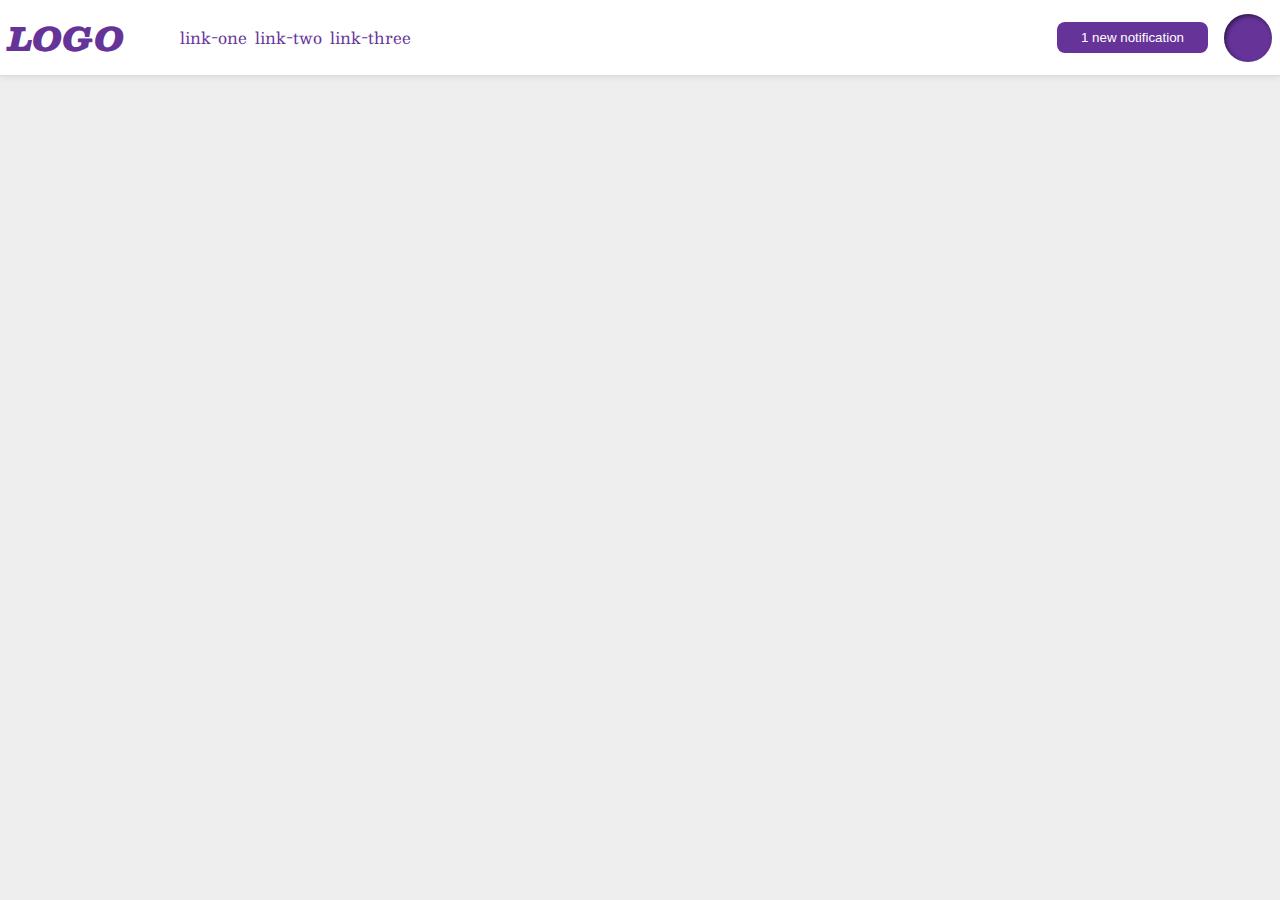
<file: flex/03-flex-header-2/index.html>
<!doctype html>
<html lang="en">
  <head>
    <meta charset="UTF-8" />
    <meta http-equiv="X-UA-Compatible" content="IE=edge" />
    <meta name="viewport" content="width=device-width, initial-scale=1.0" />
    <title>Flex Header 2</title>
    <link rel="stylesheet" href="style.css" />
  </head>
  <body>
    <div class="header">
      <div class="items">
        <div class="logo">LOGO</div>
        <ul class="links">
          <li><a href="https://google.com">link-one</a></li>
          <li><a href="https://google.com">link-two</a></li>
          <li><a href="https://google.com">link-three</a></li>
        </ul>
      </div>
      <div class="items">
        <button class="notifications">1 new notification</button>
        <div class="profile-image"></div>
      </div>
    </div>
  </body>
</html>
</file>
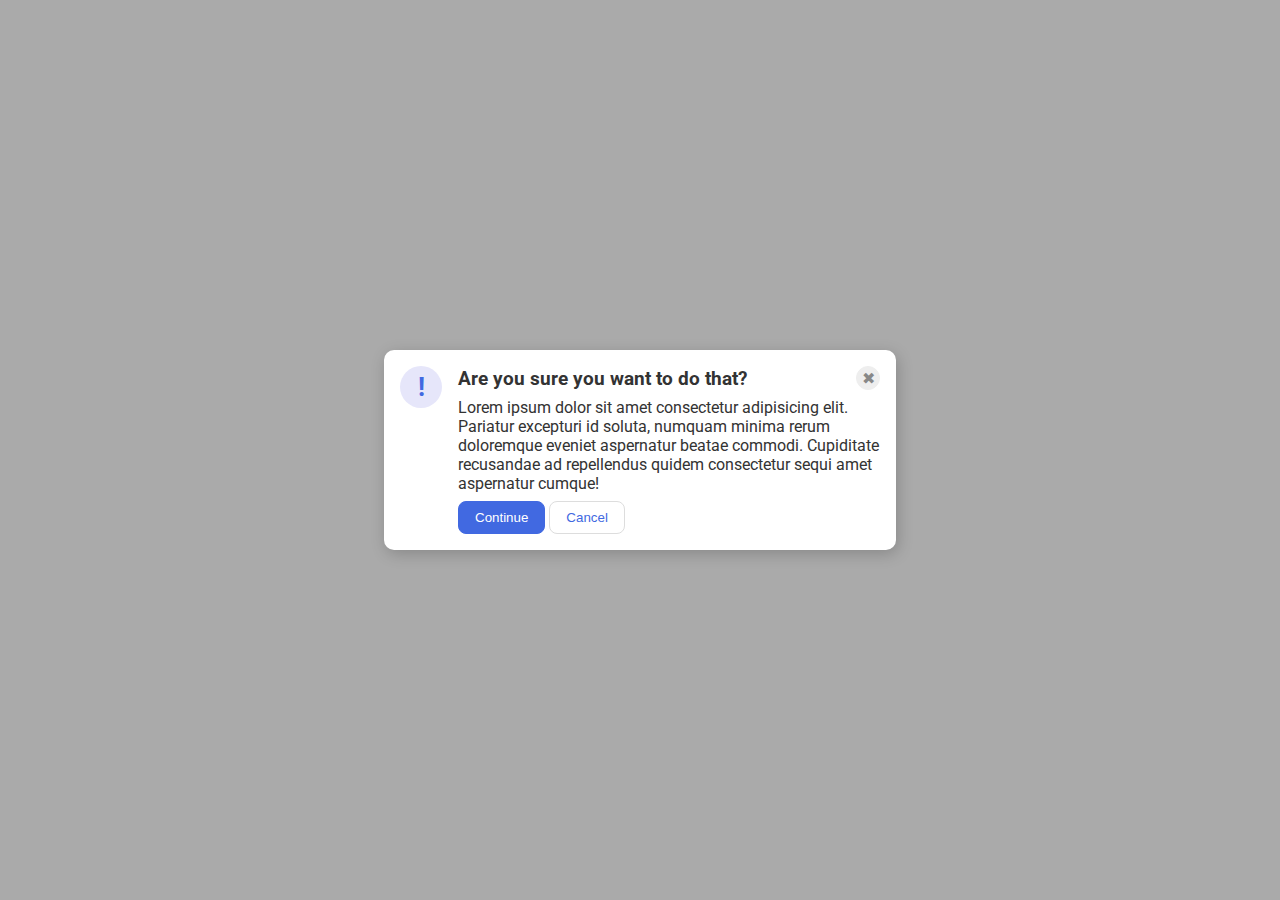
<file: flex/05-flex-modal/index.html>
<!doctype html>
<html lang="en">
  <head>
    <meta charset="UTF-8" />
    <meta http-equiv="X-UA-Compatible" content="IE=edge" />
    <meta name="viewport" content="width=device-width, initial-scale=1.0" />
    <link rel="stylesheet" href="style.css" />
    <title>Modal</title>
  </head>
  <body>
    <div class="modal">
      <div class="main-container">
        <div class="icon">!</div>
        <div class="body-container">
          <div class="header-container">
            <div class="header">Are you sure you want to do that?</div>
            <button class="close-button">✖</button>
          </div>
          <div class="text">
            Lorem ipsum dolor sit amet consectetur adipisicing elit. Pariatur
            excepturi id soluta, numquam minima rerum doloremque eveniet
            aspernatur beatae commodi. Cupiditate recusandae ad repellendus
            quidem consectetur sequi amet aspernatur cumque!
          </div>
          <div class="buttons">
            <button class="continue">Continue</button>
            <button class="cancel">Cancel</button>
          </div>
        </div>
      </div>
    </div>
  </body>
</html>
</file>
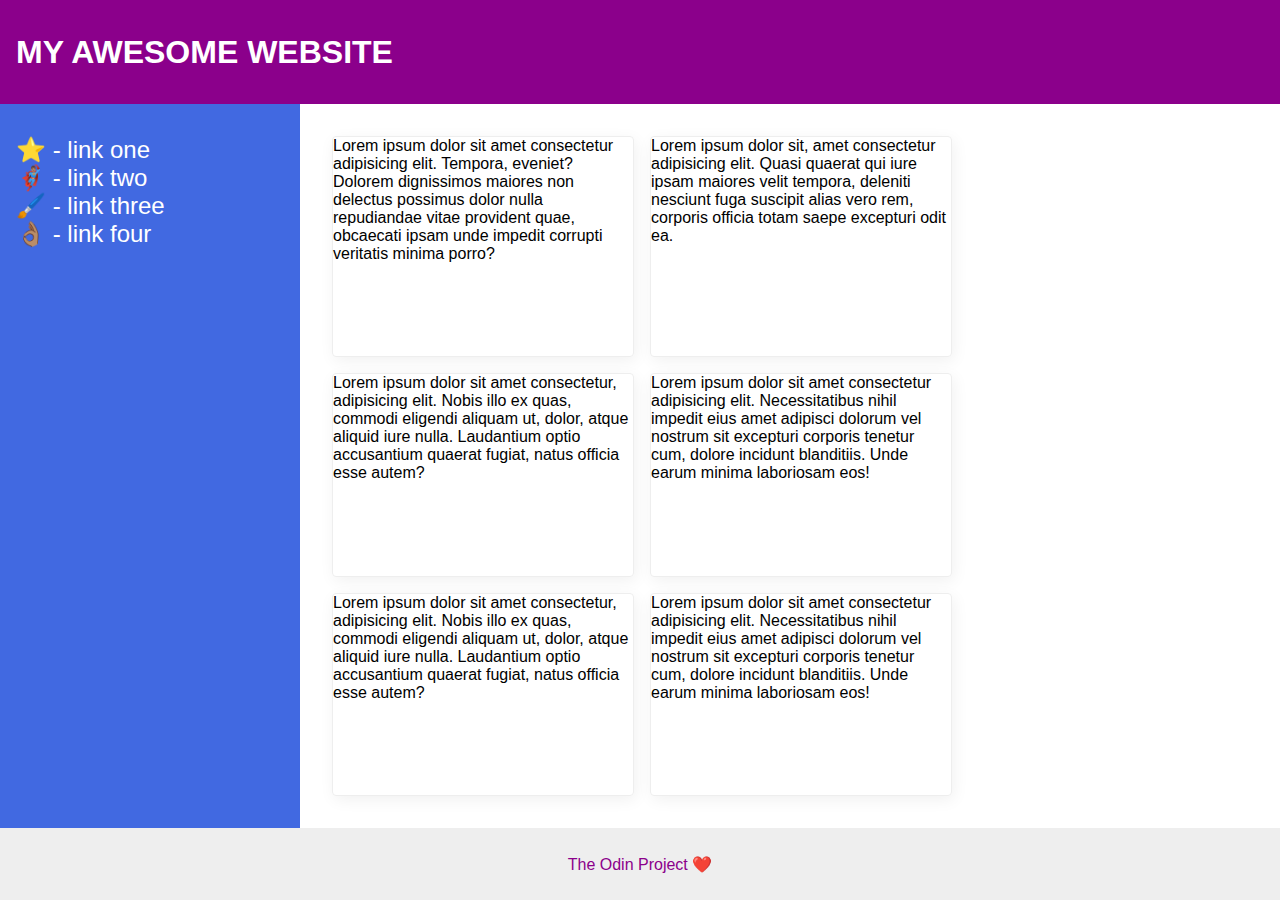
<file: flex/07-flex-layout-2/index.html>
<!DOCTYPE html>
<html lang="en">
  <head>
    <meta charset="UTF-8" />
    <meta http-equiv="X-UA-Compatible" content="IE=edge" />
    <meta name="viewport" content="width=device-width, initial-scale=1.0" />
    <title>The Holy Grail</title>
    <link rel="stylesheet" href="style.css" />
  </head>
  <body>
    <div class="header">MY AWESOME WEBSITE</div>
    <div class="content">
      <div class="sidebar">
        <ul>
          <li><a href="#">⭐ - link one</a></li>
          <li><a href="#">🦸🏽‍♂️ - link two</a></li>
          <li><a href="#">🖌️ - link three</a></li>
          <li><a href="#">👌🏽 - link four</a></li>
        </ul>
      </div>
      <div class="cards">
        <div class="card">
          Lorem ipsum dolor sit amet consectetur adipisicing elit. Tempora,
          eveniet? Dolorem dignissimos maiores non delectus possimus dolor nulla
          repudiandae vitae provident quae, obcaecati ipsam unde impedit
          corrupti veritatis minima porro?
        </div>
        <div class="card">
          Lorem ipsum dolor sit, amet consectetur adipisicing elit. Quasi
          quaerat qui iure ipsam maiores velit tempora, deleniti nesciunt fuga
          suscipit alias vero rem, corporis officia totam saepe excepturi odit
          ea.
        </div>
        <div class="card">
          Lorem ipsum dolor sit amet consectetur, adipisicing elit. Nobis illo
          ex quas, commodi eligendi aliquam ut, dolor, atque aliquid iure nulla.
          Laudantium optio accusantium quaerat fugiat, natus officia esse autem?
        </div>
        <div class="card">
          Lorem ipsum dolor sit amet consectetur adipisicing elit.
          Necessitatibus nihil impedit eius amet adipisci dolorum vel nostrum
          sit excepturi corporis tenetur cum, dolore incidunt blanditiis. Unde
          earum minima laboriosam eos!
        </div>
        <div class="card">
          Lorem ipsum dolor sit amet consectetur, adipisicing elit. Nobis illo
          ex quas, commodi eligendi aliquam ut, dolor, atque aliquid iure nulla.
          Laudantium optio accusantium quaerat fugiat, natus officia esse autem?
        </div>
        <div class="card">
          Lorem ipsum dolor sit amet consectetur adipisicing elit.
          Necessitatibus nihil impedit eius amet adipisci dolorum vel nostrum
          sit excepturi corporis tenetur cum, dolore incidunt blanditiis. Unde
          earum minima laboriosam eos!
        </div>
      </div>
    </div>
    <div class="footer">The Odin Project ❤️</div>
  </body>
</html>
</file>
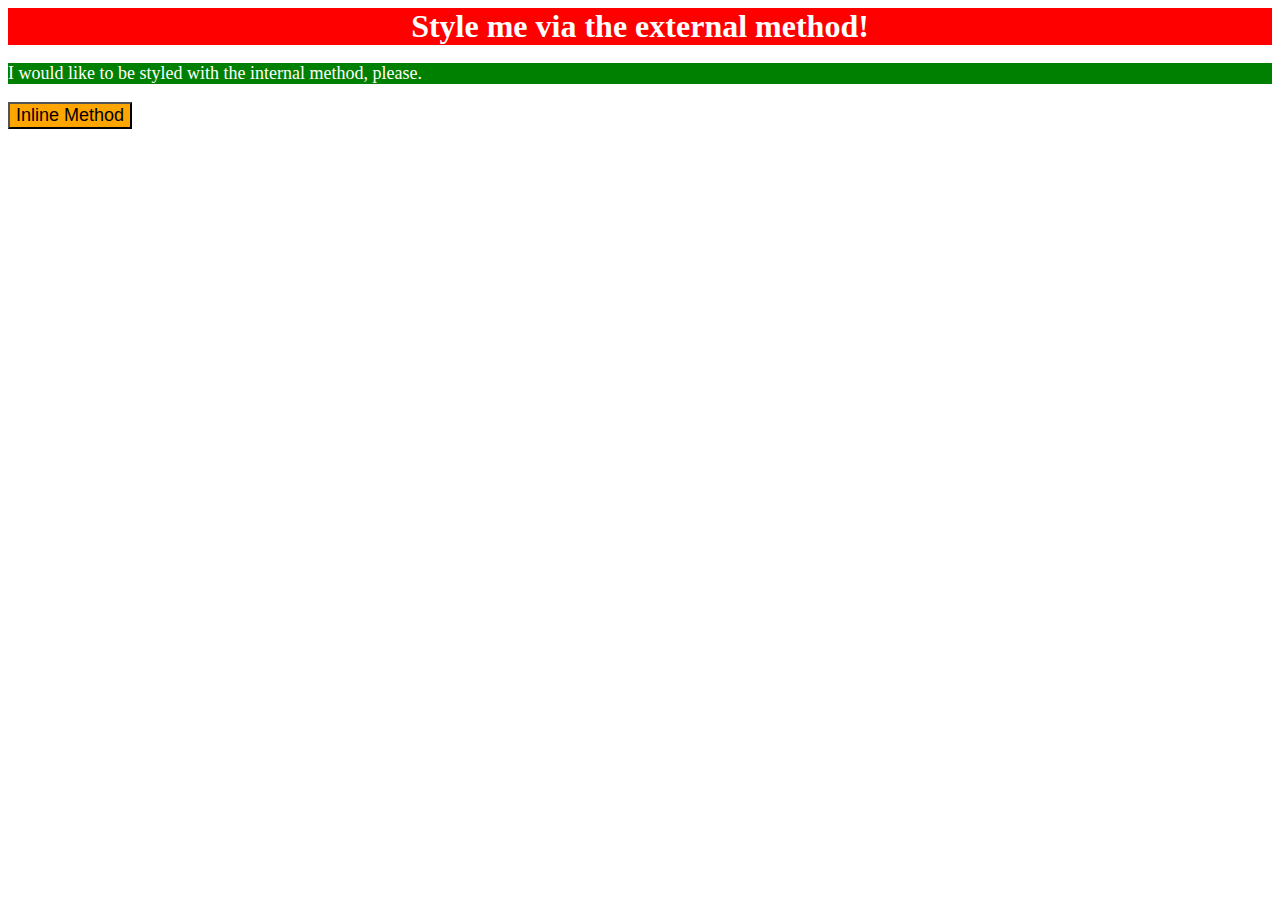
<file: foundations/01-css-methods/index.html>
<!DOCTYPE html>
<html lang="en">
  <head>
    <meta charset="UTF-8">
    <meta http-equiv="X-UA-Compatible" content="IE=edge">
    <meta name="viewport" content="width=device-width, initial-scale=1.0">
    <title>Methods for Adding CSS</title>
    <link rel="stylesheet" href="./style.css">
    <style>
      p {
        background-color: green;
        color: white;
        font-size: 18px;
      }
    </style>
  </head>
  <body>
    <div>Style me via the external method!</div>
    <p>I would like to be styled with the internal method, please.</p>
    <button style="background-color: orange; font-size: 18px;">Inline Method</button>
  </body>
</html>
</file>
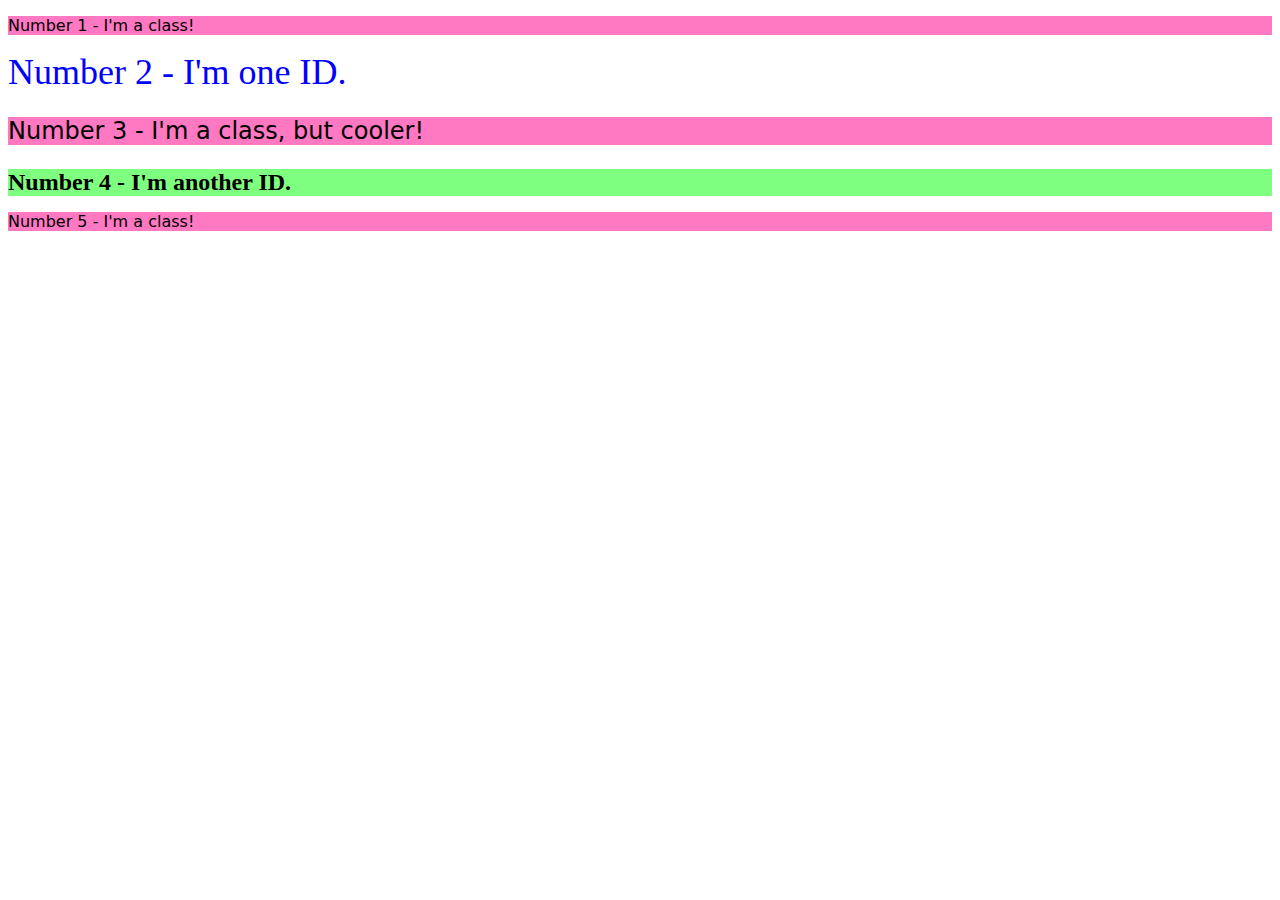
<file: foundations/02-class-id-selectors/index.html>
<!DOCTYPE html>
<html lang="en">
  <head>
    <meta charset="UTF-8">
    <meta http-equiv="X-UA-Compatible" content="IE=edge">
    <meta name="viewport" content="width=device-width, initial-scale=1.0">
    <title>Class and ID Selectors</title>
    <link rel="stylesheet" href="style.css">
  </head>
  <body>
    <p class="odds">Number 1 - I'm a class!</p>
    <div id="second">Number 2 - I'm one ID.</div>
    <p class="odds third">Number 3 - I'm a class, but cooler!</p>
    <div id="fourth">Number 4 - I'm another ID.</div>
    <p class="odds">Number 5 - I'm a class!</p>
  </body>
</html>
</file>
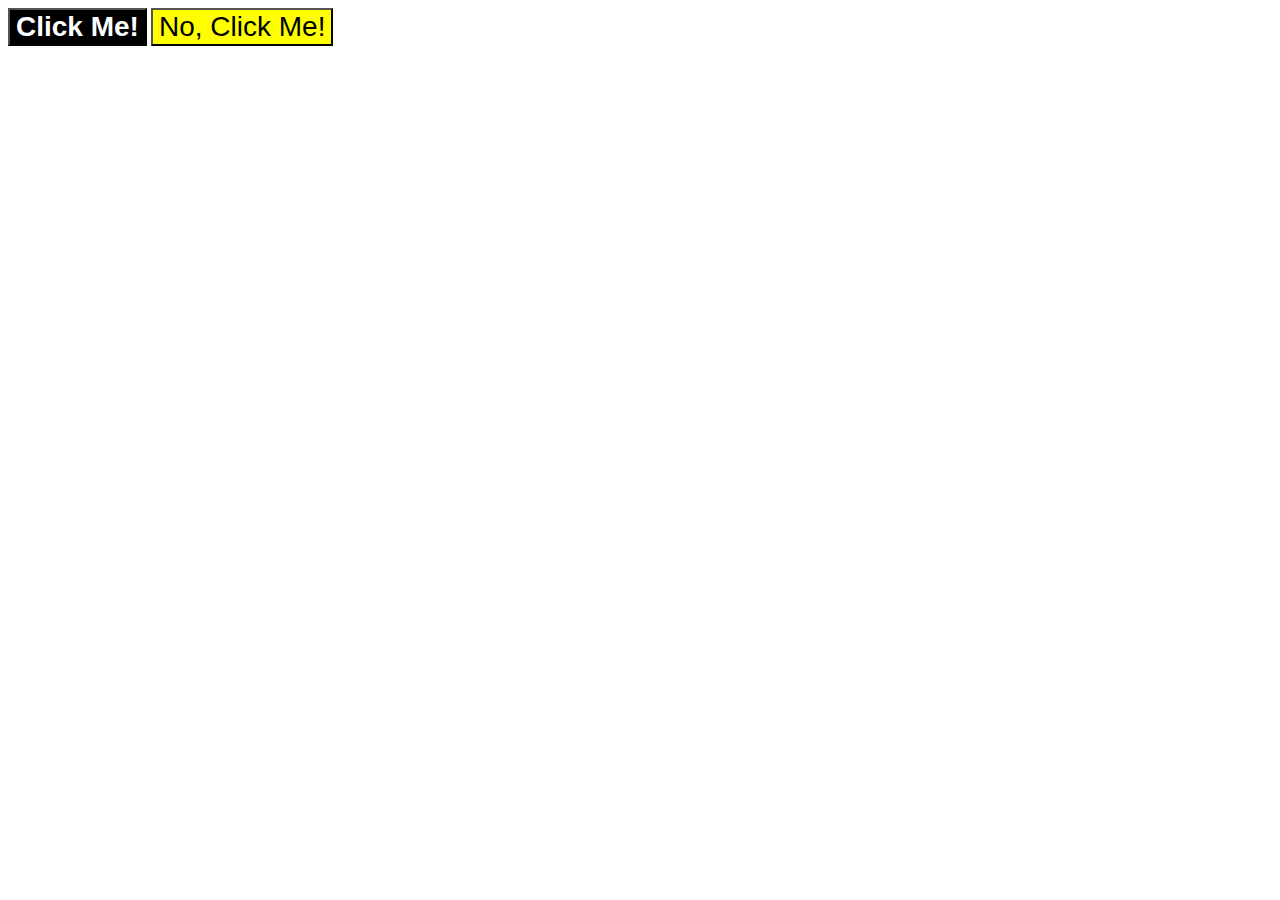
<file: foundations/03-grouping-selectors/index.html>
<!doctype html>
<html lang="en">
  <head>
    <meta charset="UTF-8" />
    <meta http-equiv="X-UA-Compatible" content="IE=edge" />
    <meta name="viewport" content="width=device-width, initial-scale=1.0" />
    <title>Grouping Selectors</title>
    <link rel="stylesheet" href="style.css" />
  </head>
  <body>
    <button class="black-button">Click Me!</button>
    <button class="yellow-button">No, Click Me!</button>
  </body>
</html>
</file>
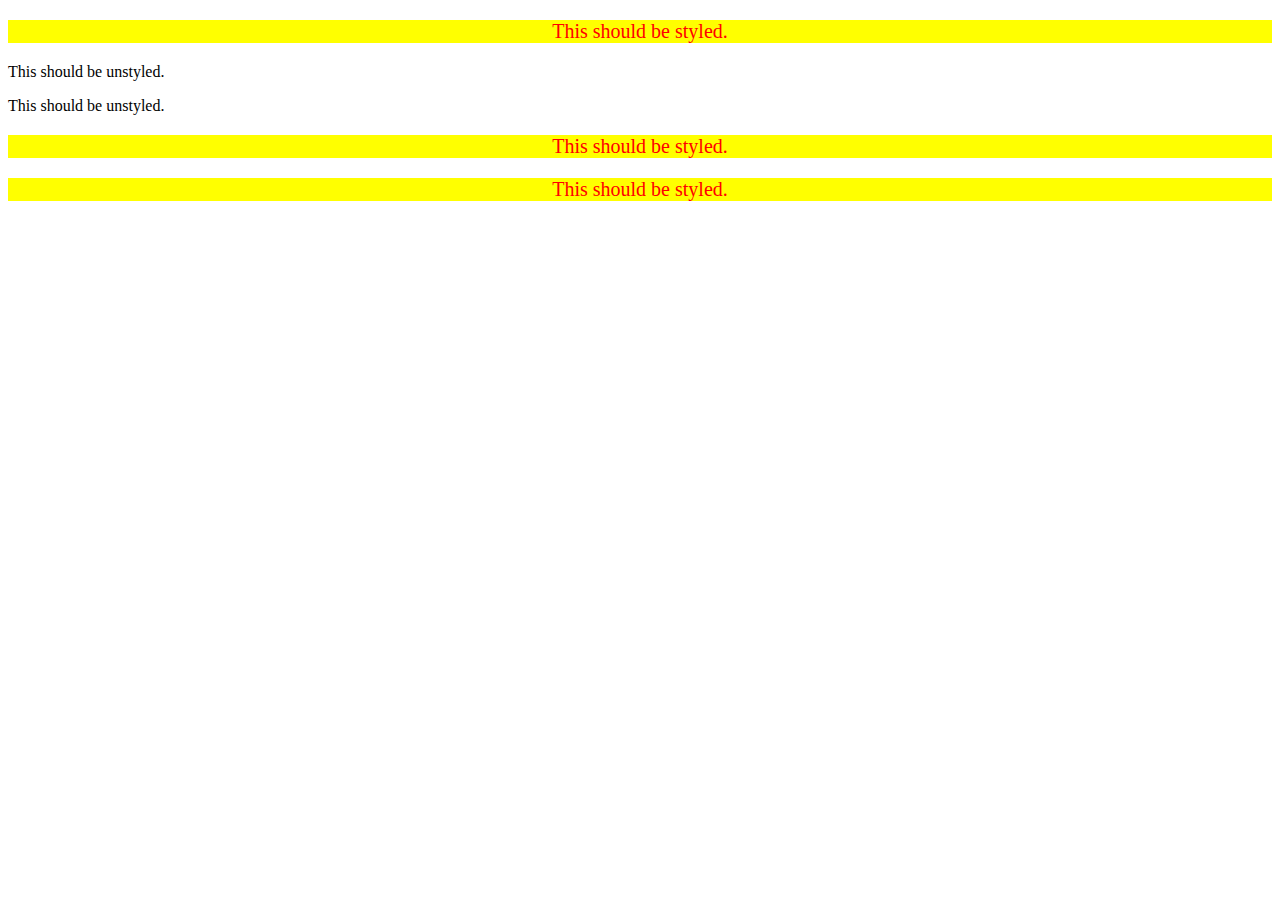
<file: foundations/05-descendant-combinator/index.html>
<!doctype html>
<html lang="en">
  <head>
    <meta charset="UTF-8" />
    <meta http-equiv="X-UA-Compatible" content="IE=edge" />
    <meta name="viewport" content="width=device-width, initial-scale=1.0" />
    <title>Descendant Combinator</title>
    <link rel="stylesheet" href="style.css" />
  </head>
  <body>
    <div class="container">
      <p class="text">This should be styled.</p>
    </div>
    <p class="text">This should be unstyled.</p>
    <p class="text">This should be unstyled.</p>
    <div class="container">
      <p class="text">This should be styled.</p>
      <p class="text">This should be styled.</p>
    </div>
  </body>
</html>
</file>
<file: flex/03-flex-header-2/style.css>
/* this is some magical font-importing.  
you'll learn about it later. */
@import url("https://fonts.googleapis.com/css2?family=Besley:ital,wght@0,400;1,900&display=swap");

body {
  margin: 0;
  background: #eee;
  font-family: Besley, serif;
}

.header {
  background: white;
  border-bottom: 1px solid #ddd;
  box-shadow: 0 0 8px rgba(0, 0, 0, 0.1);
  display: flex;
  justify-content: space-between;
  align-items: center;
  padding: 8px;
}

.profile-image {
  background: rebeccapurple;
  box-shadow: inset 2px 2px 4px rgba(0, 0, 0, 0.5);
  border-radius: 50%;
  width: 48px;
  height: 48px;
}

.logo {
  color: rebeccapurple;
  font-size: 32px;
  font-weight: 900;
  font-style: italic;
}

button {
  border: none;
  border-radius: 8px;
  background: rebeccapurple;
  color: white;
  padding: 8px 24px;
}

a {
  /* this removes the line under our links */
  text-decoration: none;
  color: rebeccapurple;
}

ul {
  list-style-type: none;
}

.items {
  display: flex;
  justify-content: space-between;
  align-items: center;
  gap: 16px;
}

.links {
  display: flex;
  justify-content: space-between;
  gap: 8px;
}
</file>
<file: flex/05-flex-modal/style.css>
@import url("https://fonts.googleapis.com/css2?family=Roboto:wght@400;700&display=swap");

html,
body {
  height: 100%;
}

body {
  font-family: Roboto, sans-serif;
  margin: 0;
  background: #aaa;
  color: #333;
  /* I'll give you this one for free lol */
  display: flex;
  align-items: center;
  justify-content: center;
}

.modal {
  background: white;
  width: 480px;
  border-radius: 10px;
  box-shadow: 2px 4px 16px rgba(0, 0, 0, 0.2);
  padding: 16px;
}

.icon {
  color: royalblue;
  font-size: 26px;
  font-weight: 700;
  background: lavender;
  width: 42px;
  height: 42px;
  border-radius: 50%;
  display: flex;
  align-items: center;
  justify-content: center;
  flex-shrink: 0;
}

.close-button {
  background: #eee;
  border-radius: 50%;
  color: #888;
  font-weight: 400;
  font-size: 16px;
  height: 24px;
  width: 24px;
  display: flex;
  align-items: center;
  justify-content: center;
  border: 1px solid #eee;
  padding: 0;
}

button {
  cursor: pointer;
  padding: 8px 16px;
  border-radius: 8px;
}

button.continue {
  background: royalblue;
  border: 1px solid royalblue;
  color: white;
}

button.cancel {
  background: white;
  border: 1px solid #ddd;
  color: royalblue;
}

.header-container {
  display: flex;
  align-items: center;
  justify-content: space-between;
  font-weight: bold;
}

.header-container .header {
  font-size: 1.2rem;
}

.main-container {
  display: flex;
  gap: 16px;
}

.body-container {
  display: flex;
  flex-direction: column;
  gap: 8px;
}
</file>
<file: flex/07-flex-layout-2/style.css>
body {
  font-family: -apple-system, BlinkMacSystemFont, "Segoe UI", Roboto, Oxygen,
    Ubuntu, Cantarell, "Open Sans", "Helvetica Neue", sans-serif;
  margin: 0;
  min-height: 100vh;
  display: flex;
  flex-direction: column;
}

.header,
.footer {
  display: flex;
  align-items: center;
}

.header {
  height: 72px;
  background: darkmagenta;
  color: white;
  font-size: 32px;
  font-weight: 900;
  padding: 16px;
}

.footer {
  height: 72px;
  background: #eee;
  color: darkmagenta;
  justify-content: center;
}

.sidebar {
  width: 300px;
  background: royalblue;
  box-sizing: border-box;
  flex-shrink: 0;
  padding: 16px;
}

.sidebar ul {
  list-style: none;
  padding: 0;
}

.sidebar ul a {
  color: white;
  text-decoration: none;
  font-size: 24px;
}

.card {
  border: 1px solid #eee;
  box-shadow: 2px 4px 16px rgba(0, 0, 0, 0.06);
  border-radius: 4px;
  width: 300px;
}

.content {
  display: flex;
  flex: 1;
}

.cards {
  display: flex;
  padding: 32px;
  flex-wrap: wrap;
  gap: 16px;
}
</file>
<file: foundations/01-css-methods/style.css>
div {
    background-color: red;
    color: white;
    font-size: 32px;
    text-align: center;
    font-weight: bold;
}
</file>
<file: foundations/02-class-id-selectors/style.css>
.odds {
    background-color: #ff50b0c4;
    font-family: Verdana, "DejaVu Sans", sans-serif;
}

.third {
    font-size: 24px;
}


#second {
    color: #0000ff;
    font-size: 36px;
}

#fourth {
    background-color: #7fff7f;
    font-size: 24px;
    font-weight: bold;
}
</file>
<file: foundations/03-grouping-selectors/style.css>
.yellow-button,
.black-button {
  font-size: 28px;
  font-family: Helvetica, "Times New Roman", sans-serif;
}

.black-button {
  background-color: black;
  color: white;
  font-weight: bold;
}

.yellow-button {
  background-color: yellow;
}
</file>
<file: foundations/05-descendant-combinator/style.css>
.container .text {
  background-color: yellow;
  color: red;
  font-size: 20px;
  text-align: center;
}
</file>
